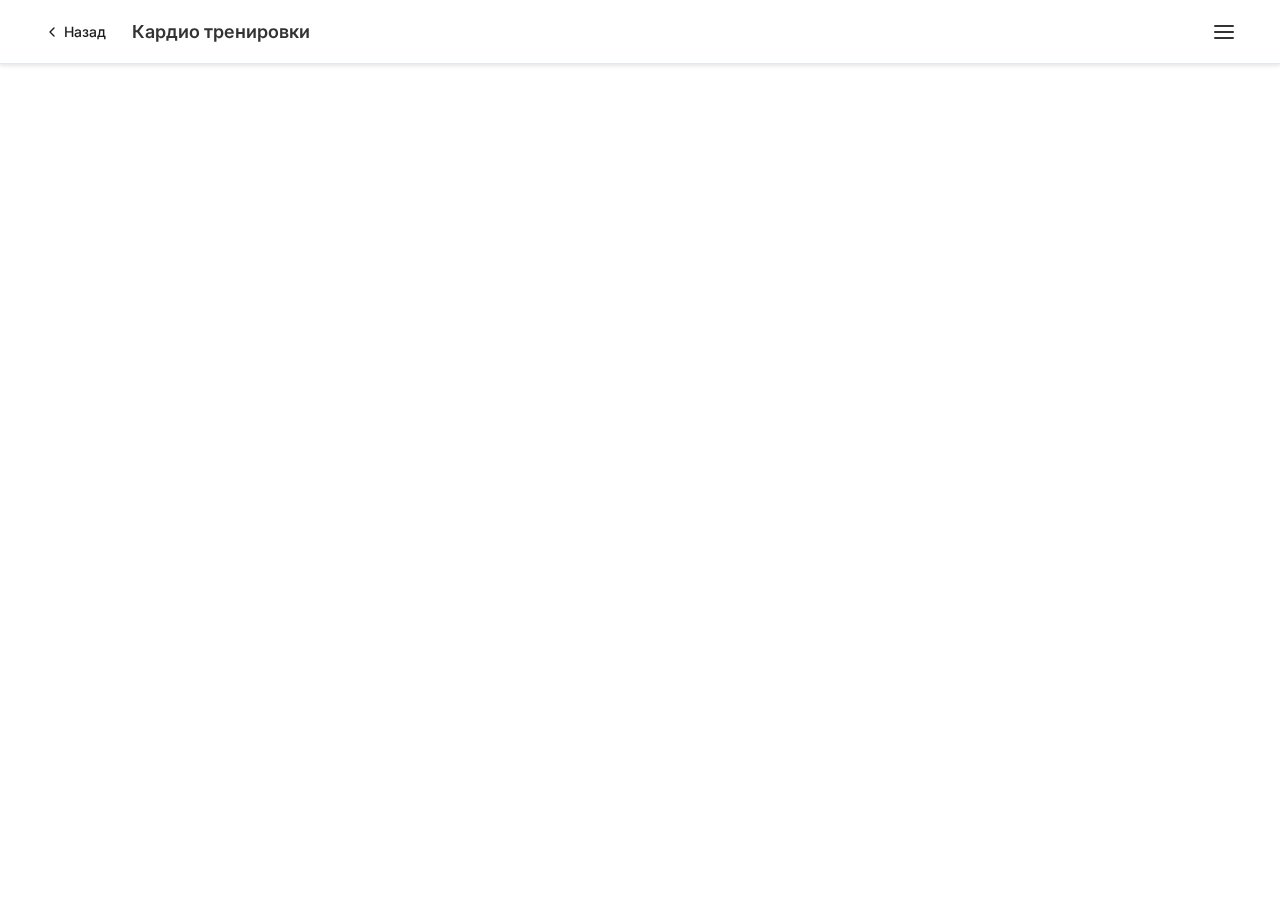
<file: category-cardio.html>
<!DOCTYPE html>
<html lang="ru">
<head>
  <meta charset="UTF-8">
  <meta name="viewport" content="width=device-width, initial-scale=1.0">
  <title>Кардио тренировки - Fitness AR</title>
  <link rel="stylesheet" href="styles.css">
  <link href="https://fonts.googleapis.com/css2?family=Inter:wght@400;500;600;700&display=swap" rel="stylesheet">
</head>
<body>
  <header class="header">
    <div class="header-container">
      <div class="header-left">
        <a href="index.html" class="back-button">
          <svg xmlns="http://www.w3.org/2000/svg" width="24" height="24" viewBox="0 0 24 24" fill="none" stroke="currentColor" stroke-width="2" stroke-linecap="round" stroke-linejoin="round"><polyline points="15 18 9 12 15 6"></polyline></svg>
          <span>Назад</span>
        </a>
        <h1 class="header-title">Кардио тренировки</h1>
      </div>
      <button class="header-menu-button">
        <svg xmlns="http://www.w3.org/2000/svg" width="24" height="24" viewBox="0 0 24 24" fill="none" stroke="currentColor" stroke-width="2" stroke-linecap="round" stroke-linejoin="round"><line x1="3" y1="12" x2="21" y2="12"></line><line x1="3" y1="6" x2="21" y2="6"></line><line x1="3" y1="18" x2="21" y2="18"></line></svg>
      </button>
    </div>
  </header>

  <main class="page-container">
    <div class="category-container">
      <div class="category-intro">
        <div class="category-icon">
          <svg xmlns="http://www.w3.org/2000/svg" width="24" height="24" viewBox="0 0 24 24" fill="none" stroke="currentColor" stroke-width="2" stroke-linecap="round" stroke-linejoin="round"><path d="M18 7c0 5.333-8 5.333-8 10h8"/><path d="M10 7v10"/></svg>
        </div>
        <h1 class="category-title">Кардио тренировки</h1>
        <p class="category-description">Упражнения для улучшения выносливости, здоровья сердечно-сосудистой системы и сжигания калорий</p>
      </div>
      
      <div class="exercises-list">
        <div class="exercise-card">
          <div class="exercise-info">
            <h3 class="exercise-name">Бег</h3>
            <p class="exercise-description">Базовое кардио упражнение для всего тела</p>
            <div class="exercise-tags">
              <span class="exercise-duration">20-30 минут</span>
              <span class="exercise-difficulty beginner">Начальный</span>
            </div>
          </div>
          <a href="ar-view.html?exercise=running" class="ar-button">
            <svg xmlns="http://www.w3.org/2000/svg" width="24" height="24" viewBox="0 0 24 24" fill="none" stroke="currentColor" stroke-width="2" stroke-linecap="round" stroke-linejoin="round"><circle cx="6" cy="12" r="3"></circle><path d="M13 5.05A7 7 0 0 1 17 19a7 7 0 0 1-10-11.95M9 9h.01"></path></svg>
            <span>AR</span>
          </a>
        </div>

        <div class="exercise-card">
          <div class="exercise-info">
            <h3 class="exercise-name">Прыжки на скакалке</h3>
            <p class="exercise-description">Эффективное кардио упражнение для сжигания калорий</p>
            <div class="exercise-tags">
              <span class="exercise-duration">10-15 минут</span>
              <span class="exercise-difficulty beginner">Начальный</span>
            </div>
          </div>
          <a href="ar-view.html?exercise=jumping-rope" class="ar-button">
            <svg xmlns="http://www.w3.org/2000/svg" width="24" height="24" viewBox="0 0 24 24" fill="none" stroke="currentColor" stroke-width="2" stroke-linecap="round" stroke-linejoin="round"><circle cx="6" cy="12" r="3"></circle><path d="M13 5.05A7 7 0 0 1 17 19a7 7 0 0 1-10-11.95M9 9h.01"></path></svg>
            <span>AR</span>
          </a>
        </div>

        <div class="exercise-card">
          <div class="exercise-info">
            <h3 class="exercise-name">Берпи</h3>
            <p class="exercise-description">Интенсивное упражнение для всего тела</p>
            <div class="exercise-tags">
              <span class="exercise-duration">5 минут (3 подхода по 10)</span>
              <span class="exercise-difficulty intermediate">Средний</span>
            </div>
          </div>
          <a href="ar-view.html?exercise=burpees" class="ar-button">
            <svg xmlns="http://www.w3.org/2000/svg" width="24" height="24" viewBox="0 0 24 24" fill="none" stroke="currentColor" stroke-width="2" stroke-linecap="round" stroke-linejoin="round"><circle cx="6" cy="12" r="3"></circle><path d="M13 5.05A7 7 0 0 1 17 19a7 7 0 0 1-10-11.95M9 9h.01"></path></svg>
            <span>AR</span>
          </a>
        </div>

        <div class="exercise-card">
          <div class="exercise-info">
            <h3 class="exercise-name">Степ-апы</h3>
            <p class="exercise-description">Упражнение для ног и ягодиц с использованием степ-платформы или ступеньки</p>
            <div class="exercise-tags">
              <span class="exercise-duration">15 минут</span>
              <span class="exercise-difficulty beginner">Начальный</span>
            </div>
          </div>
          <a href="ar-view.html?exercise=step-ups" class="ar-button">
            <svg xmlns="http://www.w3.org/2000/svg" width="24" height="24" viewBox="0 0 24 24" fill="none" stroke="currentColor" stroke-width="2" stroke-linecap="round" stroke-linejoin="round"><circle cx="6" cy="12" r="3"></circle><path d="M13 5.05A7 7 0 0 1 17 19a7 7 0 0 1-10-11.95M9 9h.01"></path></svg>
            <span>AR</span>
          </a>
        </div>
      </div>
    </div>
  </main>

  <script src="script.js"></script>
</body>
</html>
</file>
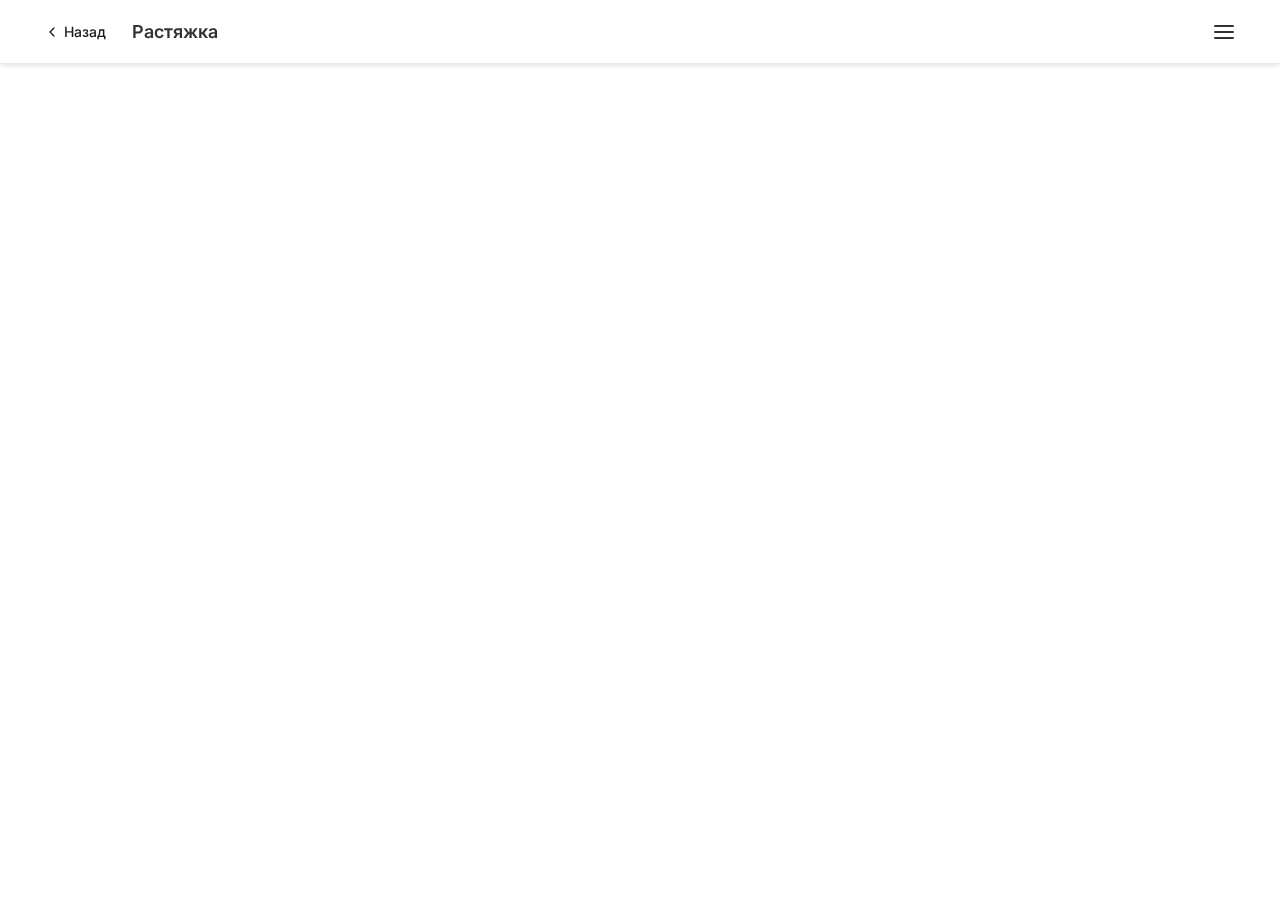
<file: category-flexibility.html>
<!DOCTYPE html>
<html lang="ru">
<head>
  <meta charset="UTF-8">
  <meta name="viewport" content="width=device-width, initial-scale=1.0">
  <title>Растяжка - Fitness AR</title>
  <link rel="stylesheet" href="styles.css">
  <link href="https://fonts.googleapis.com/css2?family=Inter:wght@400;500;600;700&display=swap" rel="stylesheet">
</head>
<body>
  <header class="header">
    <div class="header-container">
      <div class="header-left">
        <a href="index.html" class="back-button">
          <svg xmlns="http://www.w3.org/2000/svg" width="24" height="24" viewBox="0 0 24 24" fill="none" stroke="currentColor" stroke-width="2" stroke-linecap="round" stroke-linejoin="round"><polyline points="15 18 9 12 15 6"></polyline></svg>
          <span>Назад</span>
        </a>
        <h1 class="header-title">Растяжка</h1>
      </div>
      <button class="header-menu-button">
        <svg xmlns="http://www.w3.org/2000/svg" width="24" height="24" viewBox="0 0 24 24" fill="none" stroke="currentColor" stroke-width="2" stroke-linecap="round" stroke-linejoin="round"><line x1="3" y1="12" x2="21" y2="12"></line><line x1="3" y1="6" x2="21" y2="6"></line><line x1="3" y1="18" x2="21" y2="18"></line></svg>
      </button>
    </div>
  </header>

  <main class="page-container">
    <div class="category-container">
      <div class="category-intro">
        <div class="category-icon">
          <svg xmlns="http://www.w3.org/2000/svg" width="24" height="24" viewBox="0 0 24 24" fill="none" stroke="currentColor" stroke-width="2" stroke-linecap="round" stroke-linejoin="round"><path d="M11 5.5V.5M12 5.5V.5M11 18.5v-7M12 18.5v-7M12 22.5v-2M11 22.5v-2M7 2.5h11M7 16.5h11"/><path d="M18 12V9.5a2 2 0 0 0-2-2H7.5a2.5 2.5 0 0 1 0-5H9"/><path d="M18 21.5a1 1 0 1 1-1-1 1 1 0 0 1 1 1Zm-6-8a1 1 0 1 1-1-1 1 1 0 0 1 1 1Zm0-10a1 1 0 1 1-1-1 1 1 0 0 1 1 1Z"/></svg>
        </div>
        <h1 class="category-title">Растяжка</h1>
        <p class="category-description">Упражнения для улучшения гибкости, подвижности и снятия мышечного напряжения</p>
      </div>
      
      <div class="exercises-list">
        <div class="exercise-card">
          <div class="exercise-info">
            <h3 class="exercise-name">Растяжка подколенных сухожилий</h3>
            <p class="exercise-description">Упражнение для растяжки задней поверхности бедра</p>
            <div class="exercise-tags">
              <span class="exercise-duration">30-60 секунд на каждую ногу</span>
              <span class="exercise-difficulty beginner">Начальный</span>
            </div>
          </div>
          <a href="ar-view.html?exercise=hamstring-stretch" class="ar-button">
            <svg xmlns="http://www.w3.org/2000/svg" width="24" height="24" viewBox="0 0 24 24" fill="none" stroke="currentColor" stroke-width="2" stroke-linecap="round" stroke-linejoin="round"><circle cx="6" cy="12" r="3"></circle><path d="M13 5.05A7 7 0 0 1 17 19a7 7 0 0 1-10-11.95M9 9h.01"></path></svg>
            <span>AR</span>
          </a>
        </div>

        <div class="exercise-card">
          <div class="exercise-info">
            <h3 class="exercise-name">Растяжка четырехглавой мышцы</h3>
            <p class="exercise-description">Упражнение для растяжки передней поверхности бедра</p>
            <div class="exercise-tags">
              <span class="exercise-duration">30-60 секунд на каждую сторону</span>
              <span class="exercise-difficulty beginner">Начальный</span>
            </div>
          </div>
          <a href="ar-view.html?exercise=quad-stretch" class="ar-button">
            <svg xmlns="http://www.w3.org/2000/svg" width="24" height="24" viewBox="0 0 24 24" fill="none" stroke="currentColor" stroke-width="2" stroke-linecap="round" stroke-linejoin="round"><circle cx="6" cy="12" r="3"></circle><path d="M13 5.05A7 7 0 0 1 17 19a7 7 0 0 1-10-11.95M9 9h.01"></path></svg>
            <span>AR</span>
          </a>
        </div>

        <div class="exercise-card">
          <div class="exercise-info">
            <h3 class="exercise-name">Поза голубя</h3>
            <p class="exercise-description">Упражнение из йоги для растяжки ягодичных мышц и бедер</p>
            <div class="exercise-tags">
              <span class="exercise-duration">1-2 минуты на каждую сторону</span>
              <span class="exercise-difficulty intermediate">Средний</span>
            </div>
          </div>
          <a href="ar-view.html?exercise=pigeon-pose" class="ar-button">
            <svg xmlns="http://www.w3.org/2000/svg" width="24" height="24" viewBox="0 0 24 24" fill="none" stroke="currentColor" stroke-width="2" stroke-linecap="round" stroke-linejoin="round"><circle cx="6" cy="12" r="3"></circle><path d="M13 5.05A7 7 0 0 1 17 19a7 7 0 0 1-10-11.95M9 9h.01"></path></svg>
            <span>AR</span>
          </a>
        </div>

        <div class="exercise-card">
          <div class="exercise-info">
            <h3 class="exercise-name">Растяжка плеч</h3>
            <p class="exercise-description">Упражнение для улучшения подвижности плечевого пояса</p>
            <div class="exercise-tags">
              <span class="exercise-duration">30 секунд на каждую руку</span>
              <span class="exercise-difficulty beginner">Начальный</span>
            </div>
          </div>
          <a href="ar-view.html?exercise=shoulder-stretch" class="ar-button">
            <svg xmlns="http://www.w3.org/2000/svg" width="24" height="24" viewBox="0 0 24 24" fill="none" stroke="currentColor" stroke-width="2" stroke-linecap="round" stroke-linejoin="round"><circle cx="6" cy="12" r="3"></circle><path d="M13 5.05A7 7 0 0 1 17 19a7 7 0 0 1-10-11.95M9 9h.01"></path></svg>
            <span>AR</span>
          </a>
        </div>
      </div>
    </div>
  </main>

  <script src="script.js"></script>
</body>
</html>
</file>
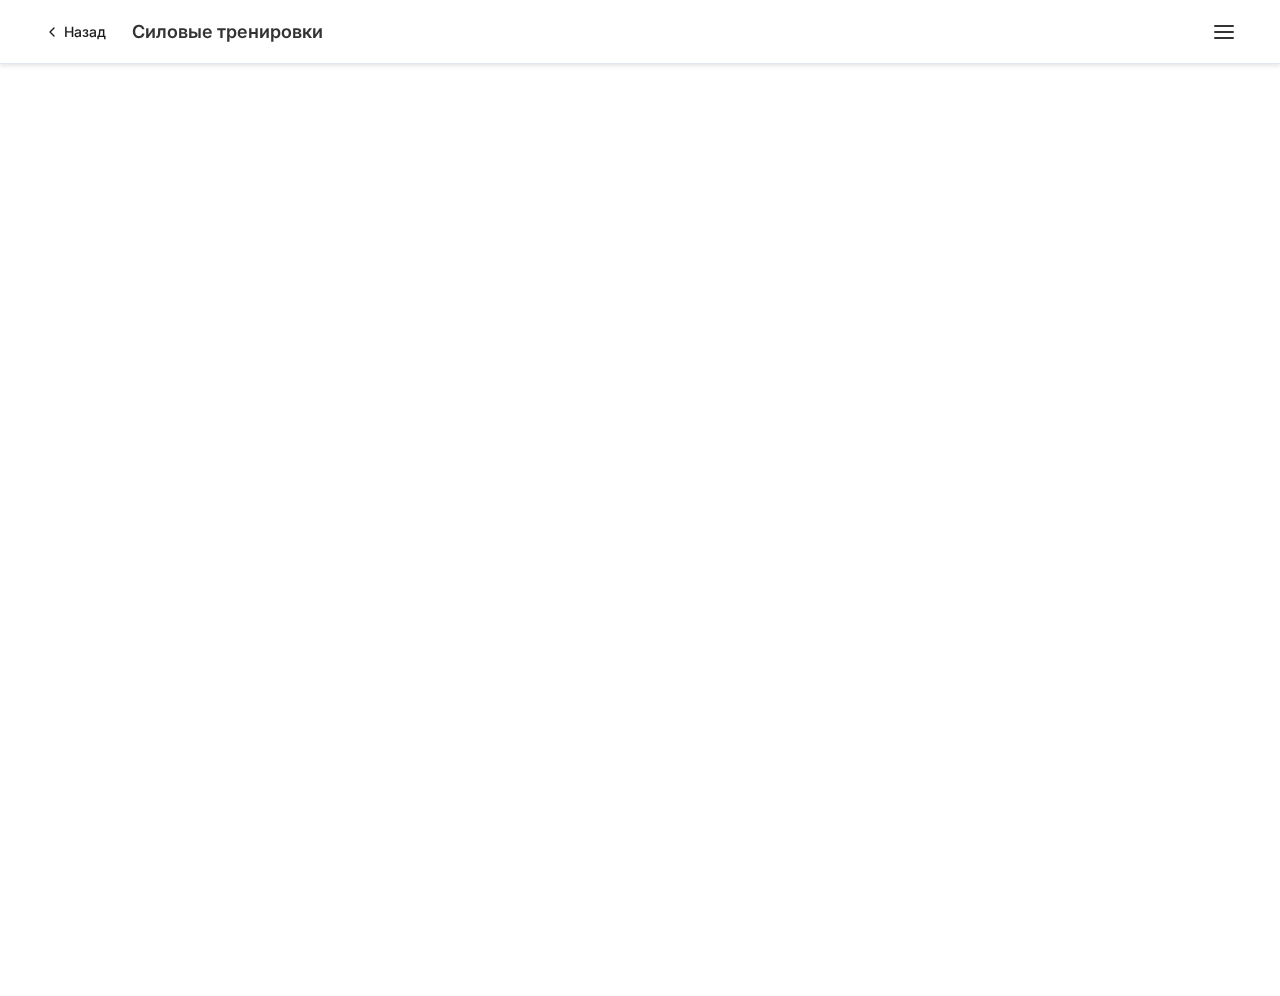
<file: category-strength.html>
<!DOCTYPE html>
<html lang="ru">
<head>
  <meta charset="UTF-8">
  <meta name="viewport" content="width=device-width, initial-scale=1.0">
  <title>Силовые тренировки - Fitness AR</title>
  <link rel="stylesheet" href="styles.css">
  <link href="https://fonts.googleapis.com/css2?family=Inter:wght@400;500;600;700&display=swap" rel="stylesheet">
</head>
<body>
  <header class="header">
    <div class="header-container">
      <div class="header-left">
        <a href="index.html" class="back-button">
          <svg xmlns="http://www.w3.org/2000/svg" width="24" height="24" viewBox="0 0 24 24" fill="none" stroke="currentColor" stroke-width="2" stroke-linecap="round" stroke-linejoin="round"><polyline points="15 18 9 12 15 6"></polyline></svg>
          <span>Назад</span>
        </a>
        <h1 class="header-title">Силовые тренировки</h1>
      </div>
      <button class="header-menu-button">
        <svg xmlns="http://www.w3.org/2000/svg" width="24" height="24" viewBox="0 0 24 24" fill="none" stroke="currentColor" stroke-width="2" stroke-linecap="round" stroke-linejoin="round"><line x1="3" y1="12" x2="21" y2="12"></line><line x1="3" y1="6" x2="21" y2="6"></line><line x1="3" y1="18" x2="21" y2="18"></line></svg>
      </button>
    </div>
  </header>

  <main class="page-container">
    <div class="category-container">
      <div class="category-intro">
        <div class="category-icon">
          <svg xmlns="http://www.w3.org/2000/svg" width="24" height="24" viewBox="0 0 24 24" fill="none" stroke="currentColor" stroke-width="2" stroke-linecap="round" stroke-linejoin="round"><path d="M6 18h2M5 21h4M18 18h2M17 21h4M12 15a3 3 0 1 0 0-6 3 3 0 0 0 0 6v0ZM7 15h2v0a5 5 0 1 0 10 0v0h-2"/></svg>
        </div>
        <h1 class="category-title">Силовые тренировки</h1>
        <p class="category-description">Упражнения для развития силы и мышечной массы с использованием собственного веса и дополнительного оборудования</p>
      </div>
      
      <div class="exercises-list">
        <div class="exercise-card">
          <div class="exercise-info">
            <h3 class="exercise-name">Отжимания</h3>
            <p class="exercise-description">Классическое упражнение для развития грудных мышц, трицепсов и плеч</p>
            <div class="exercise-tags">
              <span class="exercise-duration">3 подхода по 15 раз</span>
              <span class="exercise-difficulty beginner">Начальный</span>
            </div>
          </div>
          <a href="ar-view.html?exercise=pushups" class="ar-button">
            <svg xmlns="http://www.w3.org/2000/svg" width="24" height="24" viewBox="0 0 24 24" fill="none" stroke="currentColor" stroke-width="2" stroke-linecap="round" stroke-linejoin="round"><circle cx="6" cy="12" r="3"></circle><path d="M13 5.05A7 7 0 0 1 17 19a7 7 0 0 1-10-11.95M9 9h.01"></path></svg>
            <span>AR</span>
          </a>
        </div>

        <div class="exercise-card">
          <div class="exercise-info">
            <h3 class="exercise-name">Приседания</h3>
            <p class="exercise-description">Базовое упражнение для развития мышц ног и ягодиц</p>
            <div class="exercise-tags">
              <span class="exercise-duration">4 подхода по 20 раз</span>
              <span class="exercise-difficulty beginner">Начальный</span>
            </div>
          </div>
          <a href="ar-view.html?exercise=squats" class="ar-button">
            <svg xmlns="http://www.w3.org/2000/svg" width="24" height="24" viewBox="0 0 24 24" fill="none" stroke="currentColor" stroke-width="2" stroke-linecap="round" stroke-linejoin="round"><circle cx="6" cy="12" r="3"></circle><path d="M13 5.05A7 7 0 0 1 17 19a7 7 0 0 1-10-11.95M9 9h.01"></path></svg>
            <span>AR</span>
          </a>
        </div>

        <div class="exercise-card">
          <div class="exercise-info">
            <h3 class="exercise-name">Подтягивания</h3>
            <p class="exercise-description">Эффективное упражнение для развития мышц спины и бицепсов</p>
            <div class="exercise-tags">
              <span class="exercise-duration">3 подхода по 8-12 раз</span>
              <span class="exercise-difficulty intermediate">Средний</span>
            </div>
          </div>
          <a href="ar-view.html?exercise=pullups" class="ar-button">
            <svg xmlns="http://www.w3.org/2000/svg" width="24" height="24" viewBox="0 0 24 24" fill="none" stroke="currentColor" stroke-width="2" stroke-linecap="round" stroke-linejoin="round"><circle cx="6" cy="12" r="3"></circle><path d="M13 5.05A7 7 0 0 1 17 19a7 7 0 0 1-10-11.95M9 9h.01"></path></svg>
            <span>AR</span>
          </a>
        </div>

        <div class="exercise-card">
          <div class="exercise-info">
            <h3 class="exercise-name">Жим гантелей</h3>
            <p class="exercise-description">Упражнение для развития грудных мышц и трицепсов с использованием гантелей</p>
            <div class="exercise-tags">
              <span class="exercise-duration">4 подхода по 10-12 раз</span>
              <span class="exercise-difficulty intermediate">Средний</span>
            </div>
          </div>
          <a href="ar-view.html?exercise=dumbbell-press" class="ar-button">
            <svg xmlns="http://www.w3.org/2000/svg" width="24" height="24" viewBox="0 0 24 24" fill="none" stroke="currentColor" stroke-width="2" stroke-linecap="round" stroke-linejoin="round"><circle cx="6" cy="12" r="3"></circle><path d="M13 5.05A7 7 0 0 1 17 19a7 7 0 0 1-10-11.95M9 9h.01"></path></svg>
            <span>AR</span>
          </a>
        </div>

        <div class="exercise-card">
          <div class="exercise-info">
            <h3 class="exercise-name">Становая тяга</h3>
            <p class="exercise-description">Комплексное упражнение для развития мышц спины, ног и кора</p>
            <div class="exercise-tags">
              <span class="exercise-duration">3 подхода по 8-10 раз</span>
              <span class="exercise-difficulty advanced">Продвинутый</span>
            </div>
          </div>
          <a href="ar-view.html?exercise=deadlift" class="ar-button">
            <svg xmlns="http://www.w3.org/2000/svg" width="24" height="24" viewBox="0 0 24 24" fill="none" stroke="currentColor" stroke-width="2" stroke-linecap="round" stroke-linejoin="round"><circle cx="6" cy="12" r="3"></circle><path d="M13 5.05A7 7 0 0 1 17 19a7 7 0 0 1-10-11.95M9 9h.01"></path></svg>
            <span>AR</span>
          </a>
        </div>
      </div>
    </div>
  </main>

  <script src="script.js"></script>
</body>
</html>
</file>
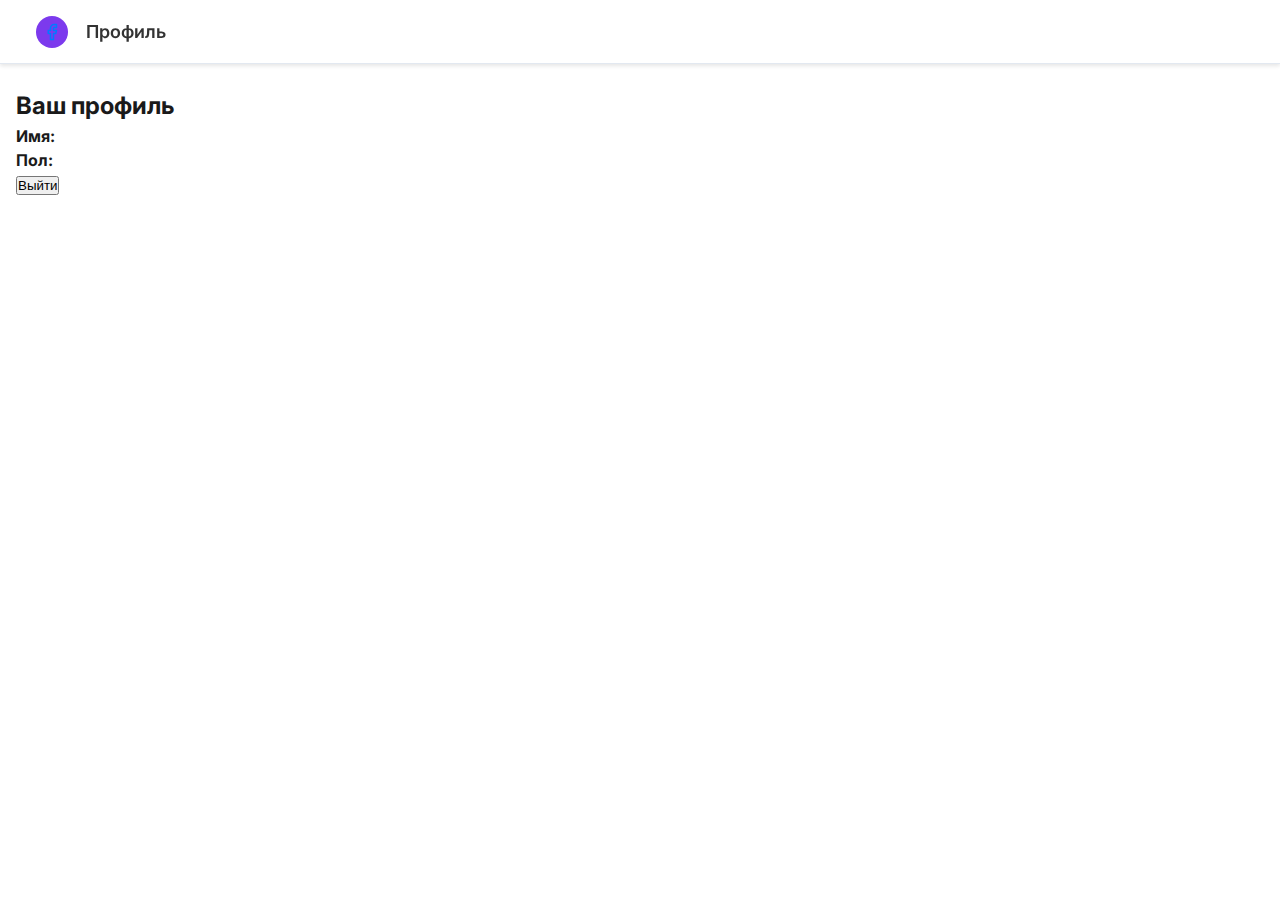
<file: profile.html>
<!DOCTYPE html>
<html lang="ru">
<head>
  <meta charset="UTF-8">
  <meta name="viewport" content="width=device-width, initial-scale=1.0">
  <title>Профиль | Fitness AR</title>
  <link rel="stylesheet" href="styles.css">
  <link href="https://fonts.googleapis.com/css2?family=Inter:wght@400;500;600;700&display=swap" rel="stylesheet">
</head>
<body>
  <!-- Шапка -->
  <header class="header">
    <div class="header-container">
      <div class="header-left">
        <a href="index.html" class="header-icon">
          <svg xmlns="http://www.w3.org/2000/svg" width="24" height="24" viewBox="0 0 24 24" fill="none" stroke="currentColor" stroke-width="2" stroke-linecap="round" stroke-linejoin="round"><path d="M18 2h-3a5 5 0 0 0-5 5v3H7v4h3v8h4v-8h3l1-4h-4V7a1 1 0 0 1 1-1h3z"/></svg>
        </a>
        <h1 class="header-title">Профиль</h1>
      </div>
    </div>
  </header>

  <!-- Основное содержимое -->
  <main class="page-container profile-page">
    <div class="profile-card">
      <h2>Ваш профиль</h2>
      <div class="profile-info">
        <p><strong>Имя:</strong> <span id="profileName"></span></p>
        <p><strong>Пол:</strong> <span id="profileGender"></span></p>
      </div>
      <button id="logoutButton" class="logout-button">Выйти</button>
    </div>
  </main>

  <script src="script.js"></script>
</body>
</html>
</file>
<file: styles.css>
:root {
  --background: #ffffff;
  --foreground: #1a1a1a;
  --primary: #7c3aed;
  --primary-hover: #6d28d9;
  --secondary: #f4f4f5;
  --secondary-hover: #e4e4e7;
  --border: #e2e8f0;
  --muted: #94a3b8;
  --shadow: rgba(0, 0, 0, 0.05);
  --card-bg: #ffffff;
  --card-hover: rgba(0, 0, 0, 0.02);
  --header-height: 64px;
  --radius: 8px;
}


/* Общие стили */
body {
  font-family: 'Inter', sans-serif;
  margin: 0;
  padding: 0;
  background-color: #f9f9f9;
}

.header {
  display: flex;
  justify-content: space-between;
  align-items: center;
  padding: 10px 20px;
  background-color: #ffffff;
  box-shadow: 0 2px 4px rgba(0, 0, 0, 0.1);
}

.header-container {
  display: flex;
  justify-content: space-between;
  align-items: center;
  width: 100%;
}

.header-left {
  display: flex;
  align-items: center;
}

.header-icon svg {
  width: 24px;
  height: 24px;
  color: #007bff;
}

.header-title {
  margin-left: 10px;
  font-size: 20px;
  font-weight: 600;
  color: #333;
}

.header-menu-button svg {
  width: 24px;
  height: 24px;
  color: #333;
}

.page-container {
  padding: 20px;
}

.home-container {
  max-width: 1200px;
  margin: 0 auto;
}

.intro-section {
  text-align: center;
  margin-bottom: 40px;
}

.intro-icon svg {
  width: 48px;
  height: 48px;
  color: #007bff;
}

.intro-title {
  font-size: 28px;
  font-weight: 700;
  margin-top: 10px;
}

.intro-description {
  font-size: 16px;
  color: #666;
}

.categories-grid {
  display: grid;
  grid-template-columns: repeat(auto-fit, minmax(250px, 1fr));
  gap: 20px;
}

.category-card {
  text-decoration: none;
  color: inherit;
  display: block;
  border-radius: 8px;
  overflow: hidden;
  background-color: #fff;
  box-shadow: 0 2px 4px rgba(0, 0, 0, 0.1);
  transition: transform 0.3s ease;
}

.category-card:hover {
  transform: translateY(-5px);
}

.category-image-container {
  position: relative;
}

.category-image {
  width: 100%;
  height: 200px;
  object-fit: cover;
}

.image-overlay {
  position: absolute;
  top: 0;
  left: 0;
  width: 100%;
  height: 100%;
  background: rgba(0, 0, 0, 0.4);
  opacity: 0;
  transition: opacity 0.3s ease;
}

.category-card:hover .image-overlay {
  opacity: 1;
}

.category-name {
  position: absolute;
  bottom: 10px;
  left: 10px;
  font-size: 18px;
  font-weight: 600;
  color: white;
}

.category-description {
  padding: 15px;
  font-size: 14px;
  color: #666;
}

.category-footer {
  display: flex;
  justify-content: space-between;
  align-items: center;
  padding: 10px 15px;
  background-color: #f9f9f9;
  border-top: 1px solid #eee;
}

.exercises-count {
  font-size: 14px;
  color: #333;
}

/* Стили для модального окна */
.modal {
  display: flex;
  justify-content: center;
  align-items: center;
  position: fixed;
  top: 0;
  left: 0;
  width: 100%;
  height: 100%;
  background-color: rgba(0, 0, 0, 0.7);
  z-index: 1000;
}

.modal-content {
  background: white;
  padding: 20px;
  border-radius: 8px;
  text-align: center;
  box-shadow: 0 4px 6px rgba(0, 0, 0, 0.2);
}

.gender-options {
  margin-top: 20px;
}

.gender-button {
  padding: 10px 20px;
  margin: 5px;
  font-size: 16px;
  border: none;
  border-radius: 5px;
  cursor: pointer;
  transition: background-color 0.3s ease;
}

.gender-button:hover {
  background-color: #007bff;
  color: white;
}

/* Стили для формы регистрации */
#registrationForm {
  display: flex;
  flex-direction: column;
  gap: 15px;
}

#registrationForm label {
  font-weight: bold;
}

#registrationForm input {
  padding: 10px;
  border: 1px solid #ccc;
  border-radius: 5px;
  font-size: 16px;
}

#registrationForm button {
  padding: 10px;
  background-color: #007bff;
  color: white;
  border: none;
  border-radius: 5px;
  cursor: pointer;
  font-size: 16px;
}

#registrationForm button:hover {
  background-color: #0056b3;
}

* {
  margin: 0;
  padding: 0;
  box-sizing: border-box;
}

body {
  font-family: 'Inter', -apple-system, BlinkMacSystemFont, 'Segoe UI', Roboto, sans-serif;
  background-color: var(--background);
  color: var(--foreground);
  line-height: 1.5;
}

/* AR-specific background */
body.ar-page {
  background-color: #000000;
  color: #ffffff;
}

a {
  text-decoration: none;
  color: inherit;
}

/* Header */
.header {
  position: sticky;
  top: 0;
  background-color: var(--background);
  backdrop-filter: blur(10px);
  border-bottom: 1px solid var(--border);
  height: var(--header-height);
  z-index: 10;
  width: 100%;
}

.header-container {
  max-width: 1280px;
  margin: 0 auto;
  display: flex;
  align-items: center;
  justify-content: space-between;
  padding: 0 1rem;
  height: 100%;
}

.header-left {
  display: flex;
  align-items: center;
  gap: 0.5rem;
}

.header-icon {
  display: flex;
  align-items: center;
  justify-content: center;
  background-color: var(--primary);
  color: white;
  width: 32px;
  height: 32px;
  border-radius: 50%;
}

.header-icon svg {
  width: 18px;
  height: 18px;
}

.header-title {
  font-size: 1.125rem;
  font-weight: 600;
}

.header-menu-button {
  display: flex;
  align-items: center;
  justify-content: center;
  background: none;
  border: none;
  width: 40px;
  height: 40px;
  border-radius: 50%;
  cursor: pointer;
  color: var(--foreground);
}

.header-menu-button:hover {
  background-color: var(--secondary);
}

.back-button {
  display: flex;
  align-items: center;
  gap: 0.25rem;
  font-size: 0.875rem;
  font-weight: 500;
  padding: 0.5rem;
  border-radius: var(--radius);
  transition: background-color 0.2s;
}

.back-button:hover {
  background-color: var(--secondary);
}

.back-button svg {
  width: 16px;
  height: 16px;
}

/* Page Container */
.page-container {
  max-width: 1280px;
  margin: 0 auto;
  padding: 1.5rem 1rem;
}

/* Home Page */
.home-container {
  opacity: 0;
  animation: fadeIn 0.5s ease forwards;
}

.intro-section {
  text-align: center;
  margin-bottom: 2rem;
}

.intro-icon {
  display: inline-flex;
  align-items: center;
  justify-content: center;
  background-color: rgba(124, 58, 237, 0.1);
  color: var(--primary);
  width: 48px;
  height: 48px;
  border-radius: 50%;
  margin-bottom: 1rem;
}

.intro-title {
  font-size: 1.75rem;
  font-weight: 700;
  margin-bottom: 0.5rem;
}

.intro-description {
  color: var(--muted);
  max-width: 32rem;
  margin: 0 auto;
}

/* Category Grid */
.categories-grid {
  display: grid;
  grid-template-columns: repeat(1, 1fr);
  gap: 1.5rem;
}

@media (min-width: 640px) {
  .categories-grid {
    grid-template-columns: repeat(2, 1fr);
  }
}

@media (min-width: 1024px) {
  .categories-grid {
    grid-template-columns: repeat(3, 1fr);
  }
}

/* Category Card */
.category-card {
  display: flex;
  flex-direction: column;
  background-color: var(--card-bg);
  border-radius: var(--radius);
  border: 1px solid var(--border);
  overflow: hidden;
  box-shadow: 0 1px 3px var(--shadow);
  transition: transform 0.3s, box-shadow 0.3s;
  animation: slideUp 0.5s ease forwards;
  opacity: 0;
  padding: 1.25rem;
}

.category-card:nth-child(1) {
  animation-delay: 0.1s;
}

.category-card:nth-child(2) {
  animation-delay: 0.2s;
}

.category-card:nth-child(3) {
  animation-delay: 0.3s;
}

.category-card:hover {
  transform: translateY(-4px);
  box-shadow: 0 4px 6px var(--shadow);
}

.category-image-container {
  position: relative;
  width: 100%;
  height: 12rem;
  margin-bottom: 1rem;
  border-radius: calc(var(--radius) - 2px);
  overflow: hidden;
}

.category-image {
  width: 100%;
  height: 100%;
  object-fit: cover;
  transition: transform 0.7s ease;
}

.category-card:hover .category-image {
  transform: scale(1.05);
}

.image-overlay {
  position: absolute;
  bottom: 0;
  left: 0;
  right: 0;
  height: 60%;
  background: linear-gradient(to top, rgba(0, 0, 0, 0.6), transparent);
}

.category-name {
  position: absolute;
  bottom: 0.75rem;
  left: 0.75rem;
  color: white;
  font-weight: 500;
  font-size: 1.125rem;
}

.category-description {
  color: var(--muted);
  font-size: 0.875rem;
  margin-bottom: 1rem;
  display: -webkit-box;
  -webkit-line-clamp: 2;
  -webkit-box-orient: vertical;
  overflow: hidden;
}

.category-footer {
  display: flex;
  align-items: center;
  justify-content: space-between;
  margin-top: auto;
}

.exercises-count {
  font-size: 0.875rem;
  font-weight: 500;
}

/* Category Page */
.category-container {
  opacity: 0;
  animation: fadeIn 0.5s ease forwards;
}

.category-intro {
  margin-bottom: 2rem;
}

.category-icon {
  display: inline-flex;
  align-items: center;
  justify-content: center;
  background-color: rgba(124, 58, 237, 0.1);
  color: var(--primary);
  width: 40px;
  height: 40px;
  border-radius: 50%;
  margin-bottom: 0.75rem;
}

.category-title {
  font-size: 1.5rem;
  font-weight: 700;
  margin-bottom: 0.5rem;
}

.category-description {
  color: var(--muted);
  max-width: 42rem;
}

/* Exercise List */
.exercises-list {
  display: flex;
  flex-direction: column;
  gap: 1rem;
}

.exercise-card {
  display: flex;
  align-items: flex-start;
  justify-content: space-between;
  background-color: var(--card-bg);
  border-radius: var(--radius);
  border: 1px solid var(--border);
  padding: 1rem;
  gap: 1rem;
  animation: slideUp 0.5s ease forwards;
  opacity: 0;
}

.exercise-card:nth-child(1) {
  animation-delay: 0.1s;
}

.exercise-card:nth-child(2) {
  animation-delay: 0.2s;
}

.exercise-card:nth-child(3) {
  animation-delay: 0.3s;
}

.exercise-card:nth-child(4) {
  animation-delay: 0.4s;
}

.exercise-card:nth-child(5) {
  animation-delay: 0.5s;
}

.exercise-info {
  flex: 1;
}

.exercise-name {
  font-size: 1.125rem;
  font-weight: 500;
  margin-bottom: 0.25rem;
}

.exercise-description {
  color: var(--muted);
  font-size: 0.875rem;
  margin-bottom: 0.75rem;
}

.exercise-tags {
  display: flex;
  flex-wrap: wrap;
  gap: 0.5rem;
}

.exercise-duration {
  font-size: 0.75rem;
  font-weight: 500;
  background-color: var(--secondary);
  padding: 0.25rem 0.5rem;
  border-radius: 9999px;
}

.exercise-difficulty {
  font-size: 0.75rem;
  font-weight: 500;
  padding: 0.25rem 0.5rem;
  border-radius: 9999px;
}

.beginner {
  background-color: rgba(34, 197, 94, 0.1);
  color: rgb(22, 163, 74);
}

.intermediate {
  background-color: rgba(59, 130, 246, 0.1);
  color: rgb(37, 99, 235);
}

.advanced {
  background-color: rgba(249, 115, 22, 0.1);
  color: rgb(234, 88, 12);
}

.ar-button {
  display: flex;
  align-items: center;
  gap: 0.25rem;
  background-color: var(--primary);
  color: white;
  border: none;
  padding: 0.5rem 0.75rem;
  border-radius: calc(var(--radius) - 2px);
  font-size: 0.875rem;
  font-weight: 500;
  cursor: pointer;
  transition: background-color 0.2s;
  flex-shrink: 0;
}

.ar-button:hover {
  background-color: var(--primary-hover);
}

.ar-button svg {
  width: 16px;
  height: 16px;
}

/* AR View */
.ar-container {
  width: 100%;
  height: calc(100vh - var(--header-height));
}

.ar-preview {
  display: flex;
  align-items: center;
  justify-content: center;
  height: 100%;
  padding: 1.5rem;
  background-color: var(--background);
}

.ar-info-card {
  max-width: 28rem;
  width: 100%;
  padding: 1.5rem;
  background-color: var(--card-bg);
  border-radius: var(--radius);
  border: 1px solid var(--border);
  box-shadow: 0 4px 6px var(--shadow);
  text-align: center;
}

.ar-icon {
  display: inline-flex;
  align-items: center;
  justify-content: center;
  background-color: rgba(124, 58, 237, 0.1);
  color: var(--primary);
  width: 48px;
  height: 48px;
  border-radius: 50%;
  margin-bottom: 1rem;
  margin-inline: auto;
}

.ar-info-card h2 {
  font-size: 1.5rem;
  font-weight: 600;
  margin-bottom: 0.5rem;
}

.ar-info-card p {
  color: var(--muted);
  margin-bottom: 1.5rem;
}

.start-ar-button {
  width: 100%;
  background-color: var(--primary);
  color: white;
  border: none;
  padding: 0.75rem 1rem;
  border-radius: calc(var(--radius) - 2px);
  font-size: 1rem;
  font-weight: 500;
  cursor: pointer;
  transition: background-color 0.2s;
}

.start-ar-button:hover {
  background-color: var(--primary-hover);
}

.ar-info-note {
  margin-top: 1.5rem;
  font-size: 0.875rem;
  color: var(--muted);
}

/* AR View (active) */
.ar-view {
  position: relative;
  width: 100%;
  height: 100%;
  background-color: #000;
}

.ar-camera-feed {
  position: relative;
  width: 100%;
  height: 100%;
  display: flex;
  align-items: center;
  justify-content: center;
  overflow: hidden;
}

.ar-demo-image {
  width: 100%;
  height: 100%;
  position: relative;
  overflow: hidden;
}

.ar-demo-image img {
  height: 60vh;
  object-fit: contain;
  opacity: 0.8;
  display: block;
  margin: 0 auto;
}

.ar-overlay-info {
  position: absolute;
  top: 1rem;
  left: 1rem;
  right: 1rem;
  background-color: rgba(0, 0, 0, 0.4);
  backdrop-filter: blur(8px);
  border-radius: var(--radius);
  padding: 1rem;
  z-index: 20;
}

.ar-overlay-info h3 {
  color: white;
  font-weight: 500;
  margin-bottom: 0.25rem;
}

.ar-overlay-info p {
  color: rgba(255, 255, 255, 0.8);
  font-size: 0.875rem;
}

.stop-ar-button {
  position: absolute;
  bottom: 1.5rem;
  left: 50%;
  transform: translateX(-50%);
  background-color: rgba(255, 255, 255, 0.2);
  backdrop-filter: blur(8px);
  border: none;
  width: 4rem;
  height: 4rem;
  border-radius: 50%;
  display: flex;
  align-items: center;
  justify-content: center;
  color: white;
  cursor: pointer;
  transition: background-color 0.2s;
  z-index: 20;
}

.stop-ar-button:hover {
  background-color: rgba(255, 255, 255, 0.3);
}

.ar-loading {
  position: absolute;
  inset: 0;
  background-color: rgba(0, 0, 0, 0.9);
  display: flex;
  flex-direction: column;
  align-items: center;
  justify-content: center;
  z-index: 30;
  animation: fadeIn 0.3s ease forwards;
}

.loading-spinner {
  width: 4rem;
  height: 4rem;
  border: 4px solid transparent;
  border-top-color: var(--primary);
  border-radius: 50%;
  margin-bottom: 1rem;
  animation: spin 1s linear infinite;
}

.ar-loading p {
  color: white;
}

/* Animations */
@keyframes fadeIn {
  from {
    opacity: 0;
  }
  to {
    opacity: 1;
  }
}

@keyframes slideUp {
  from {
    opacity: 0;
    transform: translateY(10px);
  }
  to {
    opacity: 1;
    transform: translateY(0);
  }
}

@keyframes spin {
  0% {
    transform: rotate(0deg);
  }
  100% {
    transform: rotate(360deg);
  }
}
</file>
